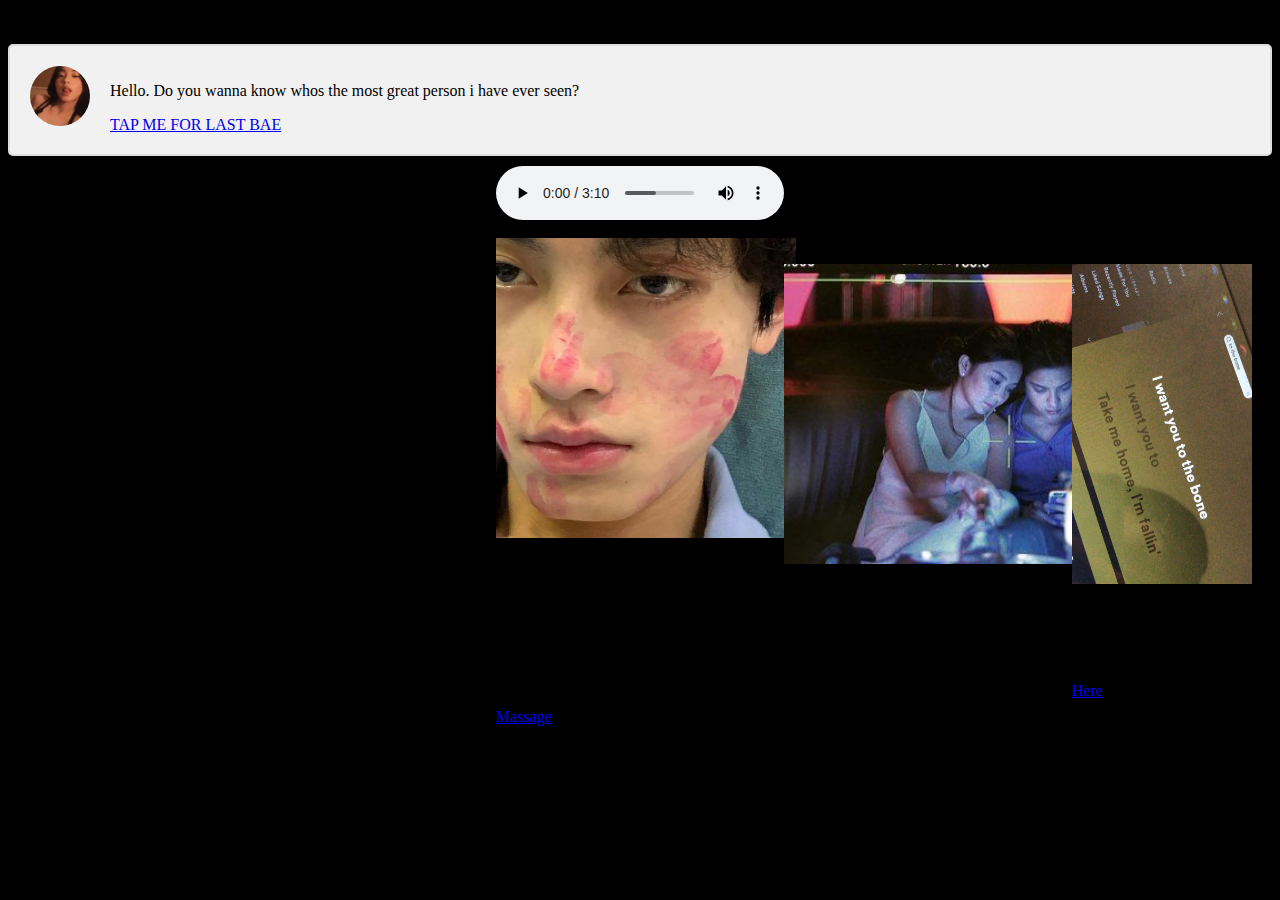
<file: index.html>
<!doctype html>
<html lang="en">
  <head>
    <meta charset="utf-8">
    <meta name="viewport" content="width=device-width, initial-scale=1">
    <title>Bootstrap demo</title>
    <link href="https://cdn.jsdelivr.net/npm/bootstrap@5.3.0-alpha3/dist/css/bootstrap.min.css" rel="stylesheet" integrity="sha384-KK94CHFLLe+nY2dmCWGMq91rCGa5gtU4mk92HdvYe+M/SXH301p5ILy+dN9+nJOZ" crossorigin="anonymous">
  <link rel="stylesheet"
  href="style.css">

  </head>
  <body>
    <div class="progress-container">
      <div class="progress-bar" id="myBar"></div>
    </div>
  </div>
    <div class="alert alert-warning alert-dismissible fade show" role="alert">
      <strong>Hai!</strong> Welcome Raga Bagaskara. 
    </div>
    

    <div class="container">
      <img src="1.jpg" alt="Avatar">
      <p>Hello. Do you wanna know whos the most great person i have ever seen?</p>
      <a href="index1.html" class="btn btn-dark" style="display:block;">TAP ME FOR LAST BAE</a>
    </div>
    </div>

 <audio controls autoplay style="width: 18rem;display:flex;margin:auto">
      <source src="lagu.ogg">
    ganti browser coba.
    </audio>
<br>

<div class="card" style="width: 18rem;display:flex;margin:auto">
  <div class="card" style="width: 18rem;">
  <img src="kiss.jpg" class="card-img-top" alt="1.jpeg" style="height: 300px">
  <div class="card-body">
    <h5 class="card-title">Raga Bagaskara</h5>
    <p class="card-text">Raga Bagaskara. 
      The most kind guy i had met before, he is full of kindness and with his
      energy, his vibes also. i feel lucky to know him. still gonna be my home yea? 
      i just wanna u know how great full he is.
    </p>
    <a href="https://t.me/marlborovibest" class="btn btn-dark">Massage</a>
  </div>
</div>
<br>

<div class="card" style="width: 18rem;display:flex;margin:auto">
  <div class="card" style="width: 18rem;">
  <img src="fotbar.jpg" class="card-img-top" alt="fotbar.jpg" style="height: 300px">
  <div class="card-body">
    <h5 class="card-title">US</h5>
    <p class="card-text">I wish we have much of time in here Raga. Jangan bosen ya >3 </p>
    
  </div>
</div>
<br>
<div class="card" style="width: 18rem;display:flex;margin:auto">
  <div class="card" style="width: 18rem;">
  <img src="music.jpg" class="card-img-top" alt="1.jpeg" style="height: 320px">
  <div class="card-body">
    <h5 class="card-title">Playlist</h5>
    <p class="card-text">He have good taste in music. Wanna see?</p>
    <a href="https://t.me/drunktonightt" class="btn btn-dark">Here</a>

  </div>
</div>
<br>
<br>

    




   
    <script src="https://cdn.jsdelivr.net/npm/bootstrap@5.3.0-alpha3/dist/js/bootstrap.bundle.min.js" integrity="sha384-ENjdO4Dr2bkBIFxQpeoTz1HIcje39Wm4jDKdf19U8gI4ddQ3GYNS7NTKfAdVQSZe" crossorigin="anonymous"></script>
  </body>
</html>
</file>
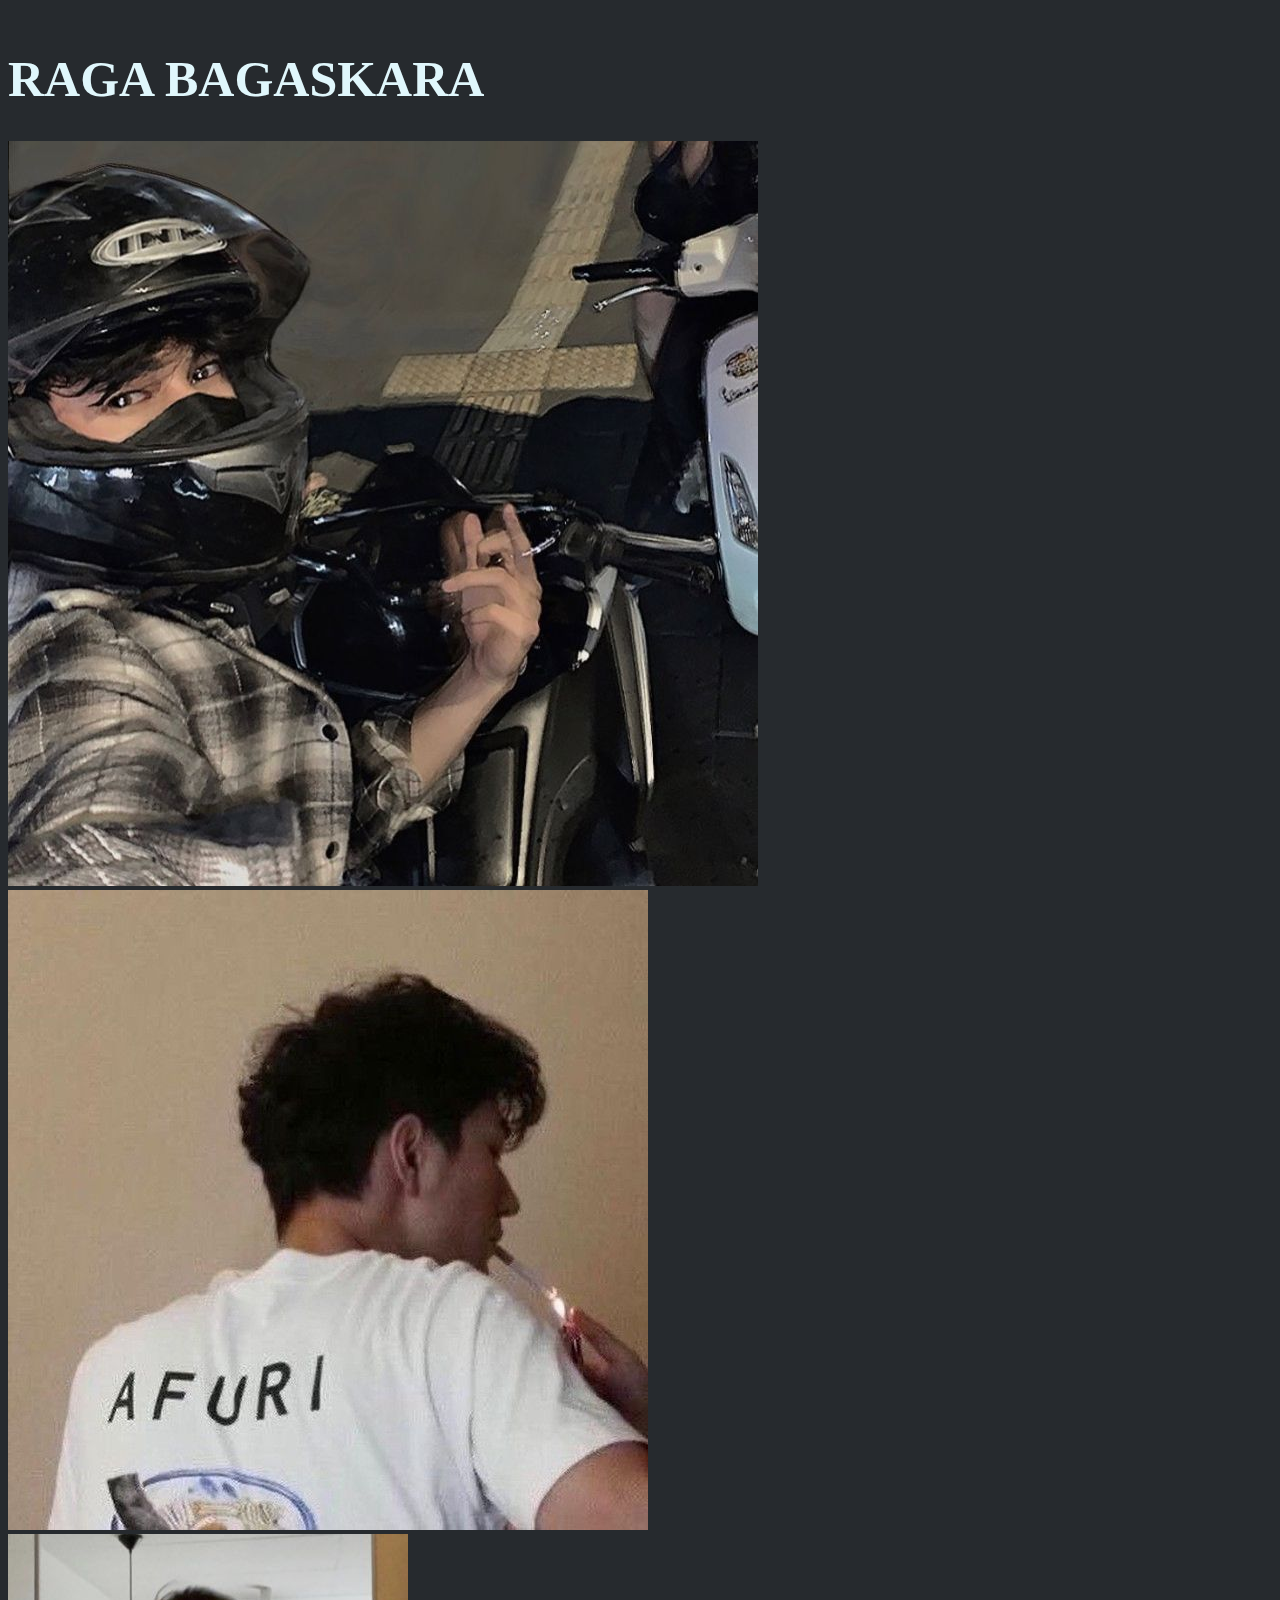
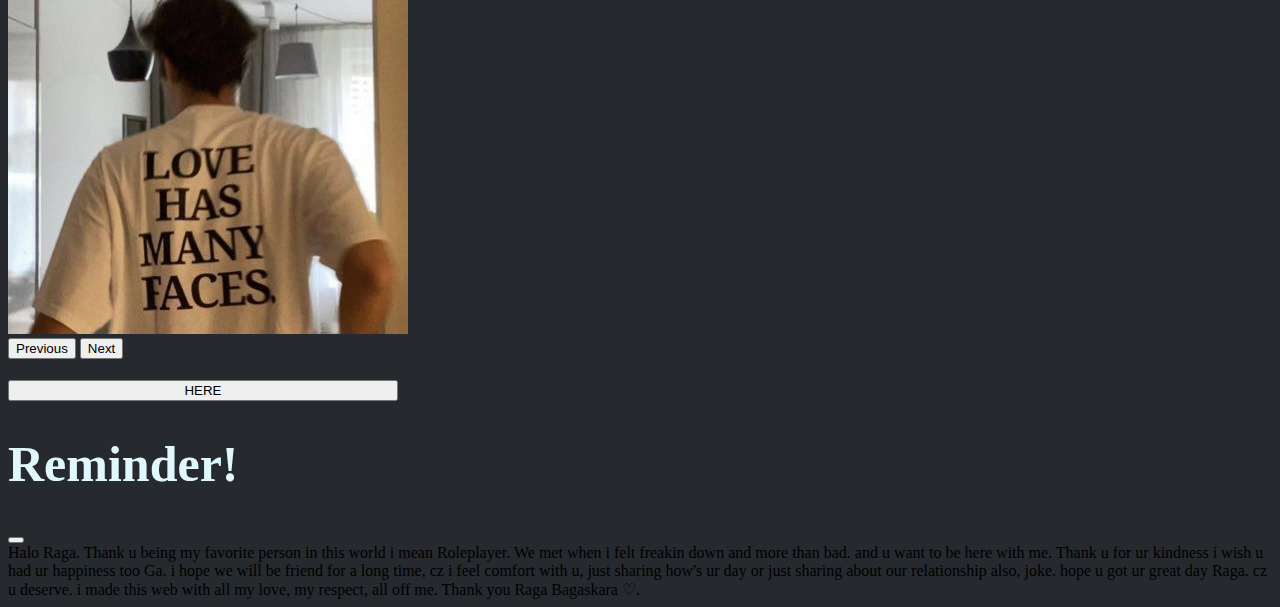
<file: index1.html>
<!doctype html>
<html lang="en">
  <head>
    <meta charset="utf-8">
    <meta name="viewport" content="width=device-width, initial-scale=1">
    <title>Bootstrap demo</title>
    <link href="https://cdn.jsdelivr.net/npm/bootstrap@5.3.0-alpha3/dist/css/bootstrap.min.css" rel="stylesheet" integrity="sha384-KK94CHFLLe+nY2dmCWGMq91rCGa5gtU4mk92HdvYe+M/SXH301p5ILy+dN9+nJOZ" crossorigin="anonymous">
  <link rel="stylesheet"
  href="style1.css">
<link rel="script.js"
href="script.js">
  </head>
  <body>

      <div class="progress-container">
        <div class="progress-bar" id="myBar"></div>
      </div>
    </div>
    <h1>RAGA BAGASKARA </h1>
    <div id="carouselExampleFade" class="carousel slide carousel-fade">
      <div class="carousel-inner">
        <div class="carousel-item active">
          <img src="2.jpg" class="d-block w-100" alt="...">
        </div>
        <div class="carousel-item">
          <img src="3.jpg" class="d-block w-100" alt="...">
        </div>
        <div class="carousel-item">
          <img src="4.jpg" class="d-block w-100" alt="...">
        </div>
      </div>
      <button class="carousel-control-prev" type="button" data-bs-target="#carouselExampleFade" data-bs-slide="prev">
        <span class="carousel-control-prev-icon" aria-hidden="true"></span>
        <span class="visually-hidden">Previous</span>
      </button>
      <button class="carousel-control-next" type="button" data-bs-target="#carouselExampleFade" data-bs-slide="next">
        <span class="carousel-control-next-icon" aria-hidden="true"></span>
        <span class="visually-hidden">Next</span>
      </button>
    </div>
       <hr> 
       
       <button type="button" class="btn btn-light" data-bs-toggle="modal" data-bs-target="#exampleModal" style="width: 390px;" >
    HERE
      </button>
      
      <!-- Modal -->
      <div class="modal fade" id="exampleModal" tabindex="-1" aria-labelledby="exampleModalLabel" aria-hidden="true">
        <div class="modal-dialog">
          <div class="modal-content">
            <div class="modal-header">
              <h1 class="modal-title fs-5" id="exampleModalLabel">Reminder!</h1>
              <button type="button" class="btn-close" data-bs-dismiss="modal" aria-label="Close"></button>
            </div>
            <div class="modal-body">
              Halo Raga.
Thank u being my favorite person in this world i mean Roleplayer.
We met when i felt freakin down and more than bad. and u want to be here with me. Thank u for ur kindness i wish u had ur happiness too Ga.
i hope we will be friend for a long time, cz i feel comfort with u, just sharing how's ur day or just sharing about our relationship also, joke.
hope u got ur great day Raga. cz u deserve. i made this web with all my love, my respect, all off me. Thank you Raga Bagaskara ♡.
            </div>
          </div>
        </div>
      </div>



    <script src="https://cdn.jsdelivr.net/npm/bootstrap@5.3.0-alpha3/dist/js/bootstrap.bundle.min.js" integrity="sha384-ENjdO4Dr2bkBIFxQpeoTz1HIcje39Wm4jDKdf19U8gI4ddQ3GYNS7NTKfAdVQSZe" crossorigin="anonymous"></script>
</body>
</html>
</file>
<file: style.css>
body {background-color: black;}
h1{color: aliceblue; font-style:italic; margin: 10px; width: 5px; height: 60px  
    ;}

.progress-bar {
    height: 8px;
    background: slateblue;
    width: 0%;
  }
    
    .row {
      display: flex;
      flex-wrap: wrap;
      padding: 0 4px;
    }
    
    /* Create four equal columns that sits next to each other */
    .column {
      flex: 50%;
      max-width: 50%;
      padding: 0 4px;
    }
    
    .column img {
      margin-top: auto;
      vertical-align: auto;
      width: 200%;
    }
    .container {
        border: 2px solid #dedede;
        background-color: #f1f1f1;
        border-radius: 5px;
        padding: 20px;
        margin: 10px 0;
      }
      
      /* Darker chat container */
      .darker {
        border-color: #ccc;
        background-color: #ddd;
      }
      
      /* Clear floats */
      .container::after {
        content: "";
        clear: both;
        display: table;
      }
      
      /* Style images */
      .container img {
        float: left;
        max-width: 60px;
        width: 100%;
        margin-right: 20px;
        border-radius: 50%;
      }
      
      /* Style the right image */
      .container img.right {
        float: right;
        margin-left: 20px;
        margin-right:0;
      }
      
      /* Style time text */
      .time-right {
        float: right;
        color: #aaa;
      }
      
      /* Style time text */
      .time-left {
        float: left;
        color: #999;
      }




/* Pagination links */
.pagination a {
    color: black;
    float: left;
    padding: 8px 16px;
    text-decoration: none;
    transition: background-color .3s;
  }
  
  /* Style the active/current link */
  .pagination a.active {
    background-color: dodgerblue;
    color: white;
  }
  
  /* Add a grey background color on mouse-over */
  .pagination a:hover:not(.active) {background-color: #ddd;}
</file>
<file: style1.css>
body{background-color:rgb(38, 42, 46);}
h1{font-family:serif;font-size: 50px; color:  rgb(224, 247, 252);}
hr{
    border: 0;width: 100%;color: rgb(255, 216, 216);height: 5px;}

.progress-bar {
        height: 8px;
        background: slateblue;
        width: 0%;
      }
        
.row {
          display: flex;
          flex-wrap: wrap;
          padding: 0 4px;
        }
        
        /* Create four equal columns that sits next to each other */
.column {
          flex: 50%;
          max-width: 50%;
          padding: 0 4px;
        }
        
.column img {
          margin-top: auto;
          vertical-align: auto;
          width: 200%;
        }
</file>
